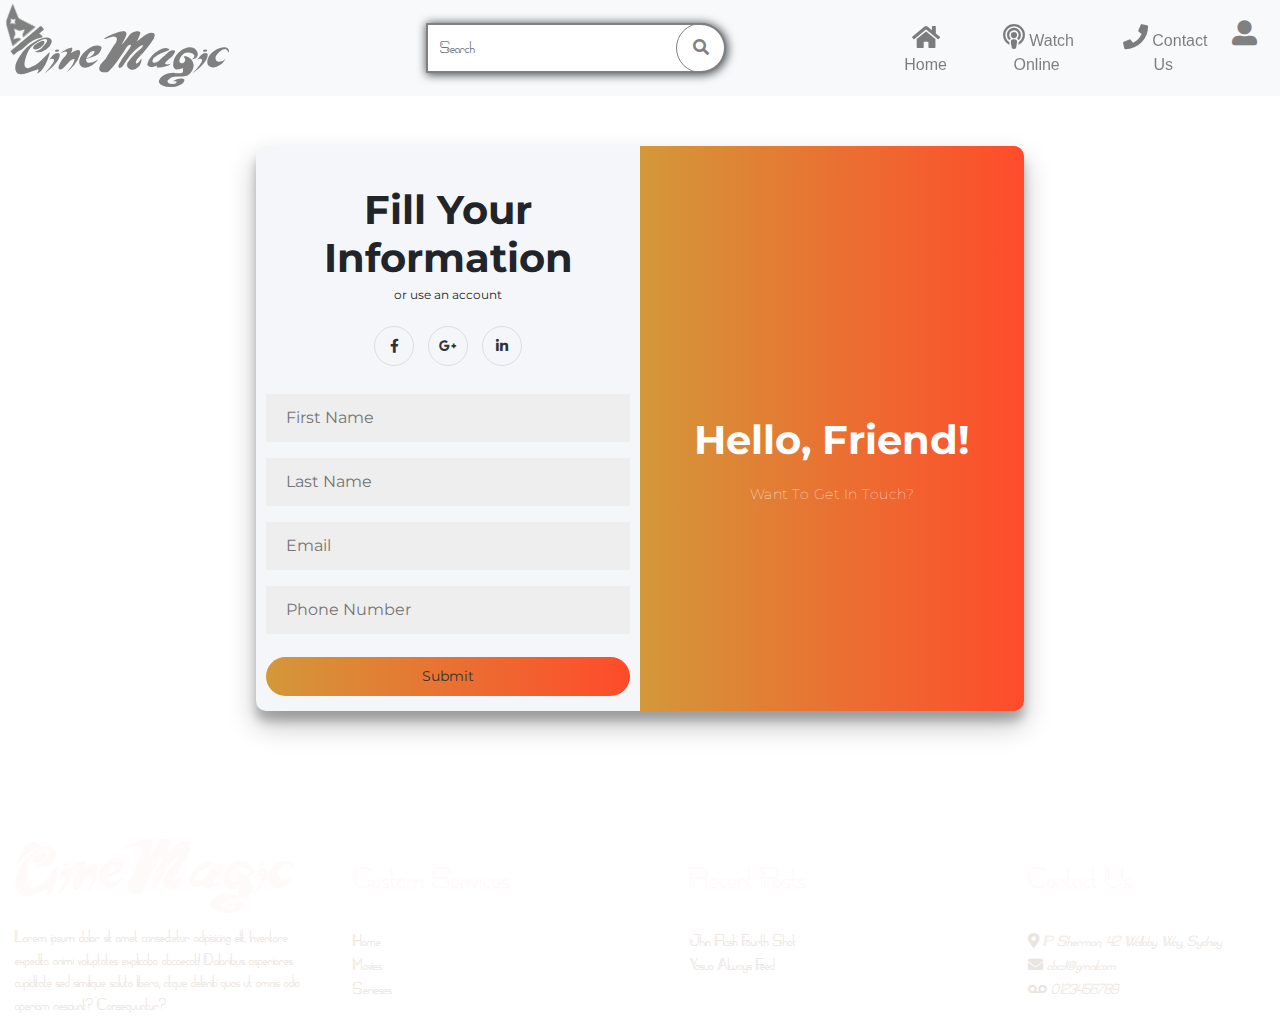
<file: ContactUs.html>
<!DOCTYPE html>
<html lang="en">
    <head>
        <meta charset="UTF-8"/>
        <meta name="viewport" content="width=device-width, initial-scale=1.0"/>
        <title>CineMagic</title>
        <link rel="icon" type="image/ico" href="hat-wizard-solid.svg" />
        <link rel="stylesheet" href="css/Signup.css"/>
        <link rel="stylesheet" href="css/Signupbrdo.css"/>
        <link href="https://fonts.googleapis.com/css?family=Montserrat:400,800&display=swap" rel="stylesheet">
        <link rel="stylesheet" href="css/bootstrap.min.css">
        <link rel="stylesheet" href="css/style.css">
        <link rel="stylesheet" href="css/hover.css">
        <link rel="stylesheet" href="css/footer-signup.css">
        <link rel="stylesheet" href="css/all.css"> 
    </head>
    <body>
        <main>
          <nav class="col-12 navbar navbar-expand-lg navbar-light bg-light">
            <a class="navbar-brand" href="index.html"><i class="fas fa-hat-wizard hvr-buzz"></i><i class="hvr-float-shadow">CineMagic</i></a>
            <button class="navbar-toggler" type="button" data-toggle="collapse" data-target="#navbarSupportedContent" aria-controls="navbarSupportedContent" aria-expanded="false" aria-label="Toggle navigation">
              <span class="navbar-toggler-icon"></span>
            </button>
            <form class="form-inline my-2 my-lg-0">
              <input class="form-control mr-sm-2" type="search" placeholder="Search" aria-label="Search">
              <button class="btn btn-outline-success my-2 my-sm-0" type="submit"><i class="fas fa-search"></i></button>
            </form>
            <div class="collapse navbar-collapse" id="navbarSupportedContent">
              <ul class="navbar-nav mr-auto">
                <li class="nav-item ">
                  <a class="nav-link hvr-icon-pulse-grow" href="index.html"> <i class="fas fa-home hvr-icon"></i>Home <span class="sr-only">(current)</span></a>
                </li>
                <li class="nav-item">
                  <a class="nav-link hvr-icon-pulse-grow" href="watchonline page.html"><i class="fas fa-podcast hvr-icon"></i>Watch Online</a>
                </li>
                <li class="nav-item">
                  <a class="nav-link hvr-icon-pulse-grow" href="ContactUs.html"><i class="fas fa-phone hvr-icon"></i>Contact Us</a>
                </li>
                <li class="nav-item dropdow">
                  <div class="dropup">
                  <button class="dropbts"><i class="fas fa-user-alt plz"></i></button>
                  <div class="dropdown-con">
                    <a href="signup.html">Login</a>
                    <a href="signup.html">SignUp</a>
                  </div>
                </li>
              </ul>
            </div>
          </nav>
            <section class="sign"> 
                <div class="containers" id="containers">
                    <div class="sign-in-container">
                        <form action="#">
                            <h1>Fill Your Information</h1>
                            <span>or use an account</span>
                            <div class="social-container">
                                <a href="#" class="social"><i class="fab fa-facebook-f"></i></a>
                                <a href="#" class="social"><i class="fab fa-google-plus-g"></i></a>
                                <a href="#" class="social"><i class="fab fa-linkedin-in"></i></a>
                            </div>
                            
                            <input type="text" placeholder="First Name" />
                            <input type="text" placeholder="Last Name" />
                            <input type="email" placeholder="Email" />
                            <input type="tel" placeholder="Phone Number" />
                            
                            <a href="#" class="signin">Submit</a>
                        </form>
                    </div>
                    <div class="overlay-container">
                        <div class="overlay">
                            <div class="overlay-right">
                                <h1>Hello, Friend!</h1>
                                <p>Want To Get In Touch?</p>
                                
                            </div>
                        </div>
                    </div>
                </div>
                

            </section>
            <section>

              <!--Start Footer-->
<div class="container containfoot">
  <div background class="row footerr">
    <div class="col-lg-3 col-sm-12">
      <a href="index.html" class="logolink">
      <h1 class="logo">CineMagic</h1>
      </a>
      <br>
      <p class="content">Lorem ipsum dolor sit amet consectetur adipisicing elit. Inventore expedita animi voluptates explicabo obcaecati! Doloribus asperiores cupiditate sed similique soluta libero, atque deleniti quos ut omnis odio aperiam nesciunt? Consequuntur?</p>
    </div>
    <div class="col-lg-3 col-sm-12">
      <h1 class="tags">Custom Services</h1><br>
      <a href="index.html" class="content">Home</a><br>
      <a href="Movies.html" class="content">Movies</a><br>
      <a href="Movies.html" class="content">Serieses</a>
    </div>
    <div class="col-lg-3 col-sm-12">
      <h1 class="tags">Recent Posts</h1><br>
      <a href="$$" class="content">Jhin Flash Fourth Shot</a><br>
      <a href="&$" class="content">Yasuo Always Feed</a>
    </div>
    <div class="col-lg-3 col-sm-12">
      <a href="ContactUs.html" class="taglink"><h1 class="tags">Contact Us</h1></a><br>
      <i class="content"><i class="fas fa-map-marker-alt"></i>&nbsp;P Sherman, 42 Wallaby Way, Sydney</i><br>
      <i class="content"><i class="fas fa-envelope"></i>&nbsp;abcd@gmail.com</i><br>
      <i class="content"><i class="fas fa-voicemail"></i>&nbsp;0123456789</i>
    </div>
    </div>
</div>

<!--End Footer-->
              </section>
</file>
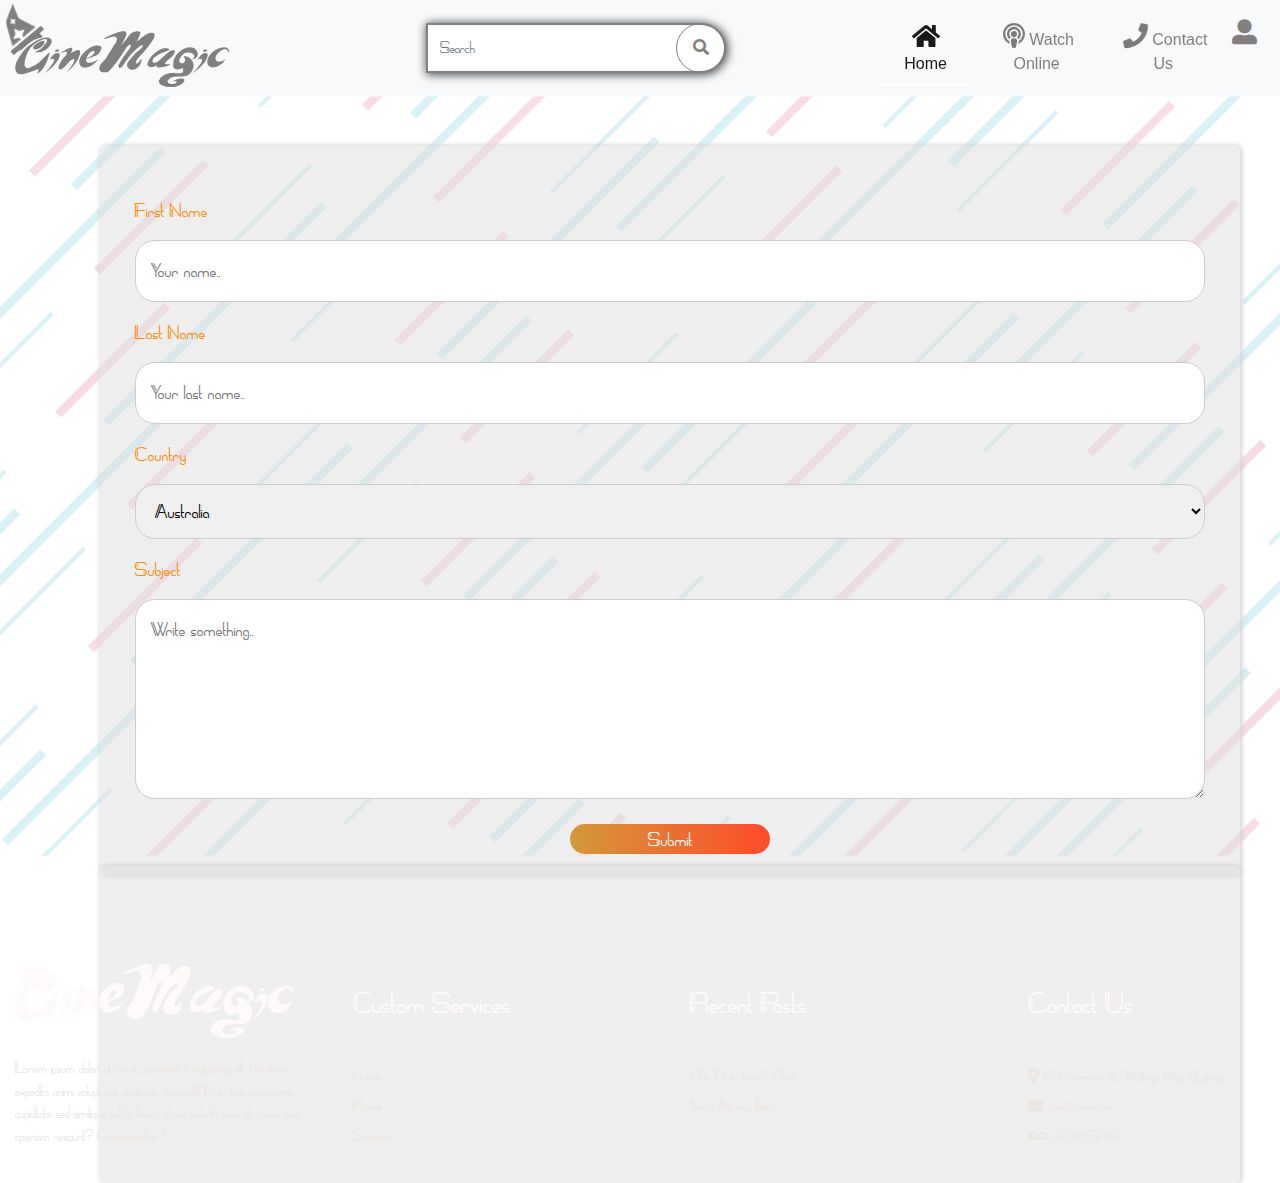
<file: ContactUsa.html>
<!DOCTYPE html>
<html lang="en">
<head>
    <meta charset="UTF-8">
    <meta name="viewport" content="width=device-width, initial-scale=1.0">
    <title>CineMagic</title>
    <link rel="icon" type="image/ico" href="hat-wizard-solid.svg" />
    <link rel="stylesheet" href="css/bootstrap.min.css">
    <link rel="stylesheet" href="css/style.css">
    <link rel="stylesheet" href="css/hover.css">
    <link rel="stylesheet" href="css/contact.css">
    <link rel="stylesheet" href="css/all.css">
</head>
<body>
    <nav class="col-12 navbar navbar-expand-lg navbar-light bg-light">
        <a class="navbar-brand" href="index.html"><i class="fas fa-hat-wizard hvr-buzz"></i><i class="hvr-float-shadow">CineMagic</i></a>
        <button class="navbar-toggler" type="button" data-toggle="collapse" data-target="#navbarSupportedContent" aria-controls="navbarSupportedContent" aria-expanded="false" aria-label="Toggle navigation">
          <span class="navbar-toggler-icon"></span>
        </button>
        <form class="form-inline my-2 my-lg-0">
          <input class="form-control mr-sm-2" type="search" placeholder="Search" aria-label="Search">
          <button class="btn btn-outline-success my-2 my-sm-0" type="submit"><i class="fas fa-search"></i></button>
        </form>
        <div class="collapse navbar-collapse" id="navbarSupportedContent">
          <ul class="navbar-nav mr-auto">
            <li class="nav-item active">
              <a class="nav-link hvr-icon-pulse-grow" href="index.html"> <i class="fas fa-home hvr-icon"></i>Home <span class="sr-only">(current)</span></a>
            </li>
            <li class="nav-item">
              <a class="nav-link hvr-icon-pulse-grow" href="watchonline page.html"><i class="fas fa-podcast hvr-icon"></i>Watch Online</a>
            </li>
            <li class="nav-item">
              <a class="nav-link hvr-icon-pulse-grow" href="ContactUs.html"><i class="fas fa-phone hvr-icon"></i>Contact Us</a>
            </li>
            <li class="nav-item dropdow">
              <div class="dropup">
              <button class="dropbts"><i class="fas fa-user-alt plz"></i></button>
              <div class="dropdown-con">
                <a href="signup.html">Login</a>
                <a href="signup.html">SignUp</a>
              </div>
            </li>
          </ul>
        </div>
      </nav
    <section>
    <div class="container">
      
        <form action="action_page.php">
            <br>
            <div class="col-sm-6 col-lg-12">
          <label for="fname" class="textita">First Name</label>
          <input type="text" id="fname" name="firstname" placeholder="Your name..">
              </div>
              <div class="col-sm-6 col-lg-12">
          <label for="lname" class="textita">Last Name</label>
          <input type="text" id="lname" name="lastname" placeholder="Your last name..">
                </div>
                <div class="col-sm-6 col-lg-12">
          <label for="country" class="textita">Country</label>
          <select id="country" name="country">
            <option value="australia">Australia</option>
            <option value="canada">Canada</option>
            <option value="usa">Egypt</option>
            <option value="usa">USA</option>
            <option value="usa">Tunisia</option>
            <option value="usa">China</option>
            <option value="usa">Italy</option>
            <option value="usa">France</option>
          </select>
            </div>
            <div class="col-sm-6 col-lg-12">
          <label for="subject" class="textita">Subject</label>
          <textarea id="subject" name="subject" placeholder="Write something.." style="height:200px"></textarea>
              </div>
          <input type="submit" value="Submit">
              
        </form>
        </div>
    </section>

    <div class="container containfoot">
      <div background class="row footerr">
        <div class="col-lg-3 col-sm-12">
          <a href="index.html" class="logolink">
          <h1 class="logo">CineMagic</h1>
          </a>
          <br>
          <p class="content">Lorem ipsum dolor sit amet consectetur adipisicing elit. Inventore expedita animi voluptates explicabo obcaecati! Doloribus asperiores cupiditate sed similique soluta libero, atque deleniti quos ut omnis odio aperiam nesciunt? Consequuntur?</p>
        </div>
        <div class="col-lg-3 col-sm-12">
          <h1 class="tags">Custom Services</h1><br>
          <a href="$$" class="content">Home</a><br>
          <a href="Movies.html" class="content">Movies</a><br>
          <a href="Movies.html" class="content">Serieses</a>
        </div>
        <div class="col-lg-3 col-sm-12">
          <h1 class="tags">Recent Posts</h1><br>
          <a href="$$" class="content">Jhin Flash Fourth Shot</a><br>
          <a href="&$" class="content">Yasuo Always Feed</a>
        </div>
        <div class="col-lg-3 col-sm-12">
          <a href="ContactUs.html" class="taglink"><h1 class="tags">Contact Us</h1></a><br>
          <i class="content"><i class="fas fa-map-marker-alt"></i>&nbsp;P Sherman, 42 Wallaby Way, Sydney</i><br>
          <i class="content"><i class="fas fa-envelope"></i>&nbsp;abcd@gmail.com</i><br>
          <i class="content"><i class="fas fa-voicemail"></i>&nbsp;0123456789</i>
        </div>
        </div>
    </div>
        <div class="bckbck">
        <section>
            <svg version="1.1" id="home-anim" xmlns="http://www.w3.org/2000/svg" xmlns:xlink="http://www.w3.org/1999/xlink" x="0px" y="0px"
            viewBox="0 0 1820 1080" style="enable-background:new 0 0 1820 1080;" xml:space="preserve">
       
       <g id="home">
           <defs>
               <rect id="masque" y="0.4" width="1820" height="1080"/>
           </defs>
           <clipPath id="cache">
               <use xlink:href="#masque"  style="overflow:visible;"/>
           </clipPath>
           <g id="light-blue">
               
               <line x1="630.8" y1="894.3" x2="476.3" y2="1048.8"/>
               <line x1="858.2" y1="823.9" x2="1012.7" y2="669.4"/>
               <line x1="1066.9" y1="458.2" x2="912.4" y2="612.7"/>
               <line x1="1294.3" y1="387.8" x2="1448.8" y2="233.3"/>
               <line x1="1503" y1="22.1" x2="1348.5" y2="176.6"/>
               <line x1="895.6" y1="1166.6" x2="1050.1" y2="1012.1"/>
               <line x1="1104.3" y1="800.9" x2="949.8" y2="955.4"/>
               <line x1="1331.7" y1="730.5" x2="1486.2" y2="576"/>
               <line x1="1540.4" y1="364.8" x2="1385.9" y2="519.3"/>
               <line x1="1767.8" y1="294.4" x2="1922.3" y2="139.9"/>
               <line x1="1976.5" y1="-71.3" x2="1822" y2="83.2"/>
               <line x1="1369.1" y1="1073.2" x2="1523.6" y2="918.7"/>
               <line x1="1577.8" y1="707.5" x2="1423.3" y2="862"/>
               <line x1="1805.2" y1="637.1" x2="1959.7" y2="482.6"/>
               <line x1="1624" y1="1041.4" x2="1469.4" y2="1195.9"/>
               <line x1="-134.7" y1="674.9" x2="19.8" y2="520.4"/>
               <line x1="74" y1="309.2" x2="-80.5" y2="463.7"/>
               <line x1="301.4" y1="238.8" x2="455.9" y2="84.3"/>
               <line x1="510.1" y1="-126.9" x2="355.6" y2="27.6"/>
               <line x1="-88.6" y1="1008.9" x2="65.9" y2="854.4"/>
               <line x1="120.1" y1="643.1" x2="-34.4" y2="797.7"/>
               <line x1="347.5" y1="572.8" x2="502" y2="418.3"/>
               <line x1="556.2" y1="207.1" x2="401.7" y2="361.6"/>
               <line x1="783.6" y1="136.7" x2="938.1" y2="-17.8"/>
               <line x1="157.6" y1="985.8" x2="3" y2="1140.3"/>
               <line x1="384.9" y1="915.5" x2="539.4" y2="760.9"/>
               <line x1="593.6" y1="549.7" x2="439.1" y2="704.3"/>
               <line x1="821" y1="479.4" x2="975.5" y2="324.9"/>
               <line x1="1029.7" y1="113.6" x2="875.2" y2="268.2"/>
               <line x1="1257.1" y1="43.3" x2="1411.6" y2="-111.2"/>
           </g>
           <g id="red">
               <line x1="794.4" y1="883.4" x2="639.8" y2="1037.9"/>
               <line x1="694.6" y1="834.8" x2="849.2" y2="680.3"/>
               <line x1="1230.4" y1="447.3" x2="1075.9" y2="601.8"/>
               <line x1="1130.7" y1="398.7" x2="1285.2" y2="244.2"/>
               <line x1="1666.5" y1="11.2" x2="1512" y2="165.7"/>
               <line x1="732" y1="1177.5" x2="886.6" y2="1023"/>
               <line x1="1267.9" y1="790" x2="1113.3" y2="944.5"/>
               <line x1="1168.1" y1="741.4" x2="1322.7" y2="586.9"/>
               <line x1="1703.9" y1="353.9" x2="1549.4" y2="508.4"/>
               <line x1="1604.2" y1="305.3" x2="1758.7" y2="150.8"/>
               <line x1="1205.5" y1="1084.1" x2="1360.1" y2="929.6"/>
               <line x1="1741.4" y1="696.5" x2="1586.8" y2="851.1"/>
               <line x1="1641.6" y1="648" x2="1796.2" y2="493.5"/>
               <line x1="1787.5" y1="1030.5" x2="1633" y2="1185"/>
               <line x1="1687.8" y1="981.9" x2="1842.3" y2="827.4"/>
               <line x1="200.1" y1="-44.4" x2="45.6" y2="110.1"/>
               <line x1="237.5" y1="298.3" x2="83" y2="452.8"/>
               <line x1="137.8" y1="249.7" x2="292.3" y2="95.2"/>
               <line x1="673.6" y1="-137.8" x2="519.1" y2="16.7"/>
               <line x1="283.7" y1="632.2" x2="129.2" y2="786.8"/>
               <line x1="184" y1="583.7" x2="338.5" y2="429.2"/>
               <line x1="719.8" y1="196.2" x2="565.2" y2="350.7"/>
               <line x1="620" y1="147.6" x2="774.6" y2="-6.9"/>
               <line x1="321.1" y1="974.9" x2="166.6" y2="1129.4"/>
               <line x1="221.4" y1="926.4" x2="375.9" y2="771.8"/>
               <line x1="757.2" y1="538.8" x2="602.7" y2="693.4"/>
               <line x1="657.5" y1="490.3" x2="812" y2="335.8"/>
               <line x1="1193.3" y1="102.7" x2="1038.7" y2="257.3"/>
               <line x1="1093.5" y1="54.2" x2="1248.1" y2="-100.3"/>
           </g>
           <g id="blue">
               <line x1="225.8" y1="1151" x2="534.9" y2="841.9"/>
               <line x1="827.1" y1="1003.3" x2="518" y2="1312.3"/>
               <line x1="661.9" y1="714.9" x2="971" y2="405.9"/>
               <line x1="1263.1" y1="567.2" x2="954.1" y2="876.3"/>
               <line x1="1098" y1="278.8" x2="1407.1" y2="-30.2"/>
               <line x1="1699.2" y1="131.1" x2="1390.2" y2="440.2"/>
               <line x1="699.3" y1="1057.6" x2="1008.4" y2="748.5"/>
               <line x1="1300.6" y1="909.9" x2="991.5" y2="1218.9"/>
               <line x1="1135.4" y1="621.5" x2="1444.5" y2="312.4"/>
               <line x1="1736.6" y1="473.8" x2="1427.6" y2="782.8"/>
               <line x1="1571.5" y1="185.4" x2="1880.6" y2="-123.6"/>
               <line x1="1172.8" y1="964.2" x2="1481.9" y2="655.1"/>
               <line x1="1774.1" y1="816.5" x2="1465" y2="1125.5"/>
               <line x1="1608.9" y1="528.1" x2="1918" y2="219"/>
               <line x1="1219" y1="1298.1" x2="1528" y2="989.1"/>
               <line x1="1655.1" y1="862" x2="1964.1" y2="553"/>
               <line x1="232.8" y1="75.5" x2="-76.2" y2="384.6"/>
               <line x1="270.2" y1="418.2" x2="-38.8" y2="727.3"/>
               <line x1="105.1" y1="129.8" x2="414.2" y2="-179.2"/>
               <line x1="706.3" y1="-17.9" x2="397.3" y2="291.2"/>
               <line x1="-284.8" y1="899.9" x2="24.2" y2="590.8"/>
               <line x1="316.4" y1="752.2" x2="7.3" y2="1061.2"/>
               <line x1="151.3" y1="463.8" x2="460.3" y2="154.7"/>
               <line x1="752.5" y1="316.1" x2="443.4" y2="625.1"/>
               <line x1="587.3" y1="27.7" x2="896.4" y2="-281.4"/>
               <line x1="1188.6" y1="-120" x2="879.5" y2="189"/>
               <line x1="-247.4" y1="1242.5" x2="61.6" y2="933.5"/>
               <line x1="188.7" y1="806.4" x2="497.7" y2="497.4"/>
               <line x1="789.9" y1="658.8" x2="480.8" y2="967.8"/>
               <line x1="624.8" y1="370.4" x2="933.8" y2="61.3"/>
               <line x1="1226" y1="222.7" x2="916.9" y2="531.7"/>
               <line x1="1662.1" y1="-213.4" x2="1353" y2="95.6"/>
           </g>
       </g>
       </svg>
       
          </section>
          </div>
</body>
</html>
</file>
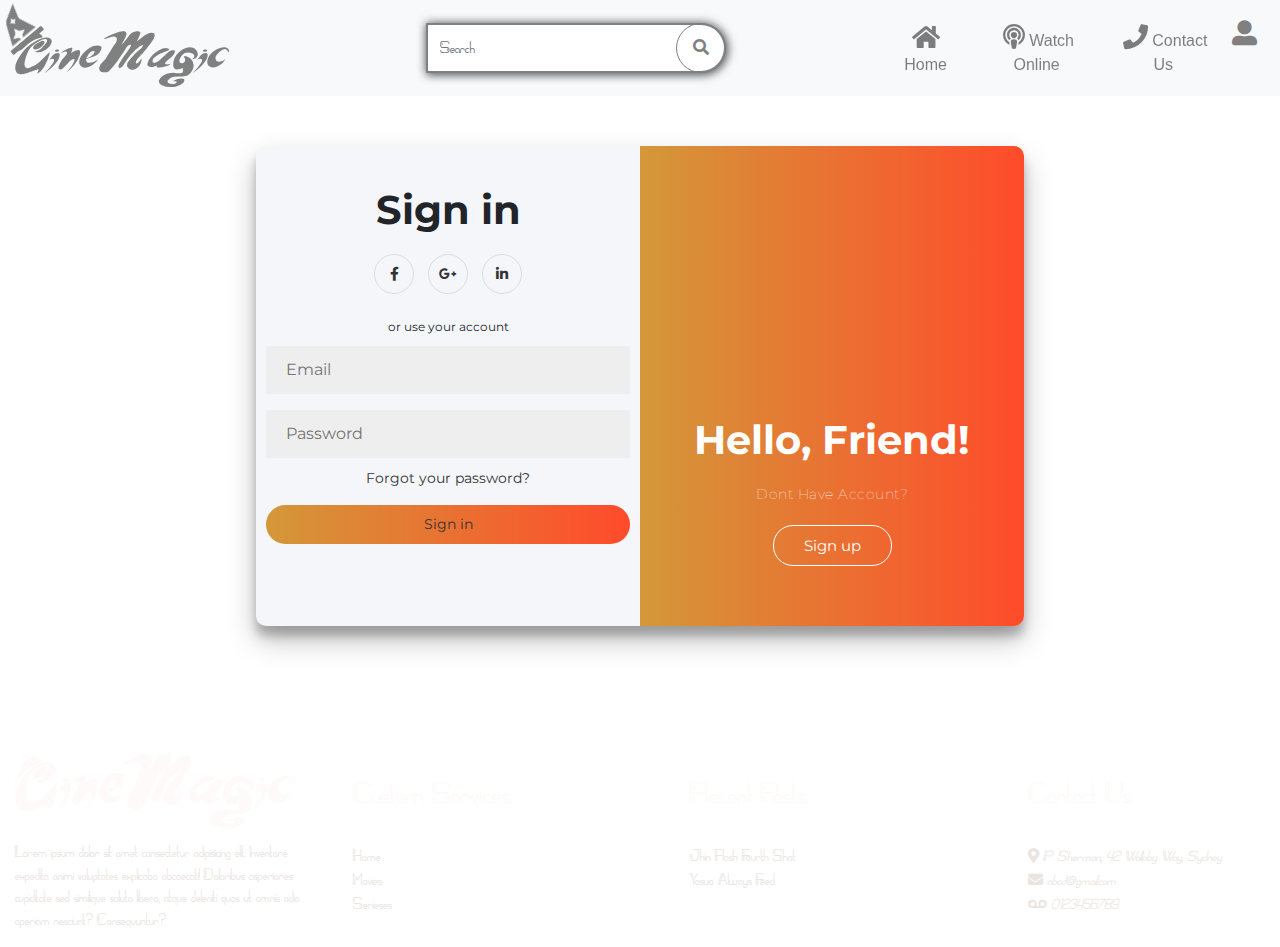
<file: signup.html>
<!DOCTYPE html>
<html lang="en">
    <head>
        <meta charset="UTF-8"/>
        <meta name="viewport" content="width=device-width, initial-scale=1.0"/>
        <title>CineMagic</title>
        <link rel="icon" type="image/ico" href="hat-wizard-solid.svg" />
        <link rel="stylesheet" href="css/Signup.css"/>
        <link rel="stylesheet" href="css/Signupbrdo.css"/>
        <link href="https://fonts.googleapis.com/css?family=Montserrat:400,800&display=swap" rel="stylesheet">
        <link rel="stylesheet" href="css/bootstrap.min.css">
        <link rel="stylesheet" href="css/style.css">
        <link rel="stylesheet" href="css/hover.css">
        <link rel="stylesheet" href="css/footer-signup.css">
        <link rel="stylesheet" href="css/all.css"> 
    </head>
    <body>
        <main>
          <nav class="col-12 navbar navbar-expand-lg navbar-light bg-light">
            <a class="navbar-brand" href="index.html"><i class="fas fa-hat-wizard hvr-buzz"></i><i class="hvr-float-shadow">CineMagic</i></a>
            <button class="navbar-toggler" type="button" data-toggle="collapse" data-target="#navbarSupportedContent" aria-controls="navbarSupportedContent" aria-expanded="false" aria-label="Toggle navigation">
              <span class="navbar-toggler-icon"></span>
            </button>
            <form class="form-inline my-2 my-lg-0">
              <input class="form-control mr-sm-2" type="search" placeholder="Search" aria-label="Search">
              <button class="btn btn-outline-success my-2 my-sm-0" type="submit"><i class="fas fa-search"></i></button>
            </form>
            <div class="collapse navbar-collapse" id="navbarSupportedContent">
              <ul class="navbar-nav mr-auto">
                <li class="nav-item ">
                  <a class="nav-link hvr-icon-pulse-grow" href="index.html"> <i class="fas fa-home hvr-icon"></i>Home <span class="sr-only">(current)</span></a>
                </li>
                <li class="nav-item">
                  <a class="nav-link hvr-icon-pulse-grow" href="watchonline page.html"><i class="fas fa-podcast hvr-icon"></i>Watch Online</a>
                </li>
                <li class="nav-item">
                  <a class="nav-link hvr-icon-pulse-grow" href="ContactUs.html"><i class="fas fa-phone hvr-icon"></i>Contact Us</a>
                </li>
                <li class="nav-item dropdow">
                  <div class="dropup">
                  <button class="dropbts"><i class="fas fa-user-alt plz"></i></button>
                  <div class="dropdown-con">
                    <a href="signup.html">Login</a>
                    <a href="signup.html">SignUp</a>
                  </div>
                </li>
              </ul>
            </div>
          </nav>
            <section class="sign"> 
                <div class="containers" id="containers">
                    <div class="sign-in-container">
                        <form action="#">
                            <h1>Sign in</h1>
                            <div class="social-container">
                                <a href="#" class="social"><i class="fab fa-facebook-f"></i></a>
                                <a href="#" class="social"><i class="fab fa-google-plus-g"></i></a>
                                <a href="#" class="social"><i class="fab fa-linkedin-in"></i></a>
                            </div>
                            <span>or use your account</span>
                            <input type="email" placeholder="Email" />
                            <input type="password" placeholder="Password" />
                            <a href="#">Forgot your password?</a>
                            <a href="#" class="signin">Sign in</a>
                        </form>
                    </div>
                    <div class="overlay-container">
                        <div class="overlay">
                            <div class="overlay-right">
                                <h1>Hello, Friend!</h1>
                                <p>Dont Have Account?</p>
                                <a href="#" class="signup">Sign up</a>
                            </div>
                        </div>
                    </div>
                </div>
                

            </section>
            <section>

              <!--Start Footer-->
<div class="container containfoot">
  <div background class="row footerr">
    <div class="col-lg-3 col-sm-12">
      <a href="index.html" class="logolink">
      <h1 class="logo">CineMagic</h1>
      </a>
      <br>
      <p class="content">Lorem ipsum dolor sit amet consectetur adipisicing elit. Inventore expedita animi voluptates explicabo obcaecati! Doloribus asperiores cupiditate sed similique soluta libero, atque deleniti quos ut omnis odio aperiam nesciunt? Consequuntur?</p>
    </div>
    <div class="col-lg-3 col-sm-12">
      <h1 class="tags">Custom Services</h1><br>
      <a href="index.html" class="content">Home</a><br>
      <a href="Movies.html" class="content">Movies</a><br>
      <a href="Movies.html" class="content">Serieses</a>
    </div>
    <div class="col-lg-3 col-sm-12">
      <h1 class="tags">Recent Posts</h1><br>
      <a href="$$" class="content">Jhin Flash Fourth Shot</a><br>
      <a href="&$" class="content">Yasuo Always Feed</a>
    </div>
    <div class="col-lg-3 col-sm-12">
      <a href="ContactUs.html" class="taglink"><h1 class="tags">Contact Us</h1></a><br>
      <i class="content"><i class="fas fa-map-marker-alt"></i>&nbsp;P Sherman, 42 Wallaby Way, Sydney</i><br>
      <i class="content"><i class="fas fa-envelope"></i>&nbsp;abcd@gmail.com</i><br>
      <i class="content"><i class="fas fa-voicemail"></i>&nbsp;0123456789</i>
    </div>
    </div>
</div>

<!--End Footer-->
              </section>
</file>
<file: css/Signup.css>
.sign {
	display: flex;
	justify-content: center;
	align-items: center;
	flex-direction: column;
  font-family: 'Montserrat';
}
.sign h1 {
	font-weight: bold;
	margin: 0;
}

.sign h2 {
	text-align: center;
}

.sign p {
	font-size: 14px;
	font-weight: 100;
	line-height: 20px;
	letter-spacing: 0.5px;
	margin: 20px 0 30px;
}

.sign span {
	font-size: 12px;
}

.sign-in-container a {
	color: #333;
	font-size: 14px;
	text-decoration: none;
	margin: 15px 0;
}
.signin {
  display: block;
  background:linear-gradient(to right, #d39839, #FF4B2B);
  padding: 1vh;
  border-radius: 10vh; 
  transition: 1s;
}
.signin:hover {
  box-shadow: 1px 1px 20px 1px grey;
  color: white;
  background:linear-gradient(to left, #d39839, #FF4B2B)
}
.sign {
  height: 100%;
  width: 100%;
  grid-area: 'scenn';
  background-color:;
  width: 100vw;
}
.containers {
  margin-top: 50px;
	background-color: #f5f6fa;
	border-radius: 10px;
  box-shadow: 0 14px 28px rgba(0,0,0,0.25), 0 10px 10px rgba(0,0,0,0.22);
	position: relative;
	overflow: hidden;
	width: 768px;
	max-width: 100%;
	min-height: 480px;
	margin-bottom: 50px;
}
.sign-in-container {
	left: 0;
	width: 50%;
	z-index: 2;
  text-align: center;
  padding-left: 10px;
  padding-right: 10px;
  padding-top: 40px;
}
.overlay-container{
  position: absolute;
	top: 0vh;
	left: 50%;
	width: 50%;
	height: 100%;
	overflow: hidden;
	z-index: 100;
}

.overlay {
  background:linear-gradient(to right, #d39839, #FF4B2B);
  background-repeat: no-repeat;
	background-size: cover;
	background-position: 0 0;
	color: #FFFFFF;
	position: relative;
  
	left: 0%;
	height: 100%;
}
.overlay-right {
  justify-content: center;
  text-align: center;
  padding-top: 30vh;
}
.social-container {
	margin: 20px 0;
}
.social-container a {
	border: 1px solid #DDDDDD;
	border-radius: 50%;
	display: inline-flex;
	justify-content: center;
	align-items: center;
	margin: 0 5px;
	height: 40px;
	width: 40px;
}
.signup {
  text-decoration: none;
  font-size: 15px;
  color: white;
  border: 1px solid white;
  padding: 10px 30px 10px 30px;
  border-radius: 20px;
  transition: 1s;
}
.signup:hover {
  color: black;
  background-color: white;
}
.sign input {
	background-color: #EEEEEE;
	border: none;
	padding: 12px 20px;
	margin: 8px 0;
	width: 100%;
  
}
</file>
<file: css/style.css>
body{
  overflow-x: hidden;
  font-family: 'Gill Sans', 'Gill Sans MT', Calibri, 'Trebuchet MS', sans-serif;

}
nav{
  background-color: rgb(64, 100, 121);
}
nav a{
  font-family: 'Segoe UI', Tahoma, Geneva, Verdana, sans-serif;
}
.navbar-nav{
  text-align: center;
}
.active{
  border-bottom: white solid 2px;
}
/*----------------------- header sec------------------------------*/
.header{
  background-image: linear-gradient(to bottom, rgb(64, 100, 121) , rgb(64, 100, 121) 70%, white 30%);
}
.header .c2{
  padding-top: 150px;  
}
.header img{
  width: 100%;
  height: 100%;
}
.text-part{
  background-color: white;
  margin-left: -15px;
  box-shadow: 2px 2px 10px 1px rgb(238, 237, 238);
}
.text-part p,.text-part h1{
  margin-left: 50px;
}
.text-part h1{
  margin-top: 60px;
  color: rgb(64, 100, 121);
}
.text-part p{
  color: rgb(118, 134, 139);
}
.social-part .col-1{
  text-align: center;
  padding-right: 28px;
  border-radius: 50%;
  box-shadow: 0px 0px 10px 1px rgb(238, 237, 238);
  margin-bottom: 20px;
}
.social-part .col-1:hover{
  background-color: rgb(64, 100, 121);
}
.social-part .col-1 .fa-facebook-f ,.social-part .col-1 .fa-twitter,.social-part .col-1 .fa-linkedin,.social-part .col-1 .fa-github{
  color: rgb(64, 100, 121);
}
.social-part .col-1:hover .fa-facebook-f,.social-part .col-1:hover .fa-twitter,.social-part .col-1:hover .fa-linkedin,.social-part .col-1:hover .fa-github{
  color: white;
}
.up-btn{
  margin-top: -100px;
  border-radius: 20%;
  background-color: rgb(64, 100, 121);
  text-align: center;
  color: white;
}
/*---------------------------------------- about me*/
.about{
  margin-top: 80px;
}
.about .head-part{
  text-align: center;
  color: rgb(64, 100, 121);
}
.about .content-part{
  text-align: center;
  color: rgb(118, 134, 139);
}
.about .btn{
  height: 40px;
  width: 250px;
  color: white;
  background-color: rgb(64, 100, 121);
  border-radius: 50px;
  margin-top: 30px;
  margin-bottom: 60px;
  
}
.about .btn:hover{
  background-color: black;
}
/*--------------------------------------------------skills part*/
.skill{
  margin-bottom: 80px;
}
.skills-part{
  margin-top: 50px;
}
.skills-part .col-7{
  margin-bottom: 20px;
}
.skill .head-part{
  margin-top: 30px;
  text-align: center;
  color: rgb(64, 100, 121);
}
#html{
  width:400px;
  height: 20px;
  background-color: rgb(255, 255, 255);
  box-shadow: 0px 0px 10px 1px rgb(211, 211, 211);
  border-radius: 20px;
}
.skill label{
  color: rgb(64, 100, 121)
}
#Html-per{
  height: 20px;
  background-color: rgb(59, 107, 134);
  border-radius: 20px;
}
[data-aos="disapp"]{
  opacity: 0;

}
[data-aos="disapp"].aos-animate{
  opacity: 1; 
}
[data-aos="load"]{
  opacity: 0;
  width: 0px;
  transition: 1s;
}
[data-aos="load"].aos-animate{
  opacity: 1;
  width: 360px; 
  transition: 3s; 
}
[data-aos="js-load"]{
  opacity: 0;
  width: 0px;
  transition: 1s;
}
[data-aos="js-load"].aos-animate{
  opacity: 1;
  width: 340px; 
  transition: 3s; 
}
[data-aos="jq-load"]{
  opacity: 0;
  width: 0px;
  transition: 1s;
}
[data-aos="jq-load"].aos-animate{
  opacity: 1;
  width: 320px; 
  transition: 3s; 
}
[data-aos="p-load"]{
  opacity: 0;
  width: 0px;
  transition: 1s;
}
[data-aos="p-load"].aos-animate{
  opacity: 1;
  width: 280px; 
  transition: 3s; 
}
[data-aos="py-load"]{
  opacity: 0;
  width: 0px;
  transition: 1s;
}
[data-aos="py-load"].aos-animate{
  opacity: 1;
  width: 240px; 
  transition: 3s; 
}
/*-------------------------------portflio*/
.portfolio{
  padding-bottom: 60px;
  background-color: rgb(64, 100, 121);
}
.portfolio .head-part{
  position: relative;
  padding-top: 60px;
  margin-bottom: 50px;
  text-align: center;
  color: white;
}
.portfolio .back{
  border-radius: 20px;
}
.portfolio .xo{
  margin-bottom: 50px;
}
.portfolio .xo-image{
  height: 100%;
  width: 92%;
  border-radius: 20px;
  position: absolute;
  margin-bottom: 50px;
}
.portfolio .hov{
  background-color: white;
  border-radius: 20px;
  height: 100%;
  width: 100%;
  color: rgb(64, 100, 121);
  opacity: 0;
  text-align: center;
  margin-bottom: 50px;
}
.hov h4{
  padding-top: 80px;
}
.hov a{
  color: rgb(64, 100, 121);
}
.portfolio .xo:hover {
  transition: 1s;
}
.portfolio .xo:hover .hov{
  opacity: 1;
  transition: 1s;
}
.portfolio .xo:hover .xo-image{
  display: none;
}
/**/
.filter a {
	padding: 10px 20px;
	display: inline-block;
	color: #003;
	background: #eee;
	text-decoration: none;
	transition: all 0.2s;
	border-radius: 9px
  }
  
  .filter a:hover { background: #8ad }
  
  .filter {
	padding: 50px;
	text-align: center
  }
  
  .gallery a img {
	width: 100%;
	height: 300px;
	float: left;
  }
  
  .gallery a {
	width: 33.33%;
	transition: all 0.2s;
	display: block;
	float: left;
	opacity: 1;
	height: auto;
  }
  
  .gallery .hide, .gallery .pophide {
	width: 0%;
	opacity: 0;
	transition: all 0.1s;
  }
  
  
  .pop:hover:after { opacity: 1 }
  .testhov{
      display: none;
      width: 300px;
      height: 300px;
    }
    #test{
      position: absolute;
    }
  .al:hover .testhov{
    display: block;
  }
  .al:hover #test{
    display: none;
  }

/*-------------------------------certification----------------------*/
.CERTIFICATION{
  margin-top: 40px;
}
.CERTIFICATION .head-part{
  color: rgb(64, 100, 121);
}
/*-----------------------footer-----------------------------*/
.footer{
  background-color: rgb(67, 76, 82);
}
.social-footer{
  padding-top: 30px;
  text-align: center;
}
</file>
<file: css/footer-signup.css>
/*pepe*/

@font-face{
  font-family: neon;
  src: url(../fonts/NeonTubes2.woff)
}
@font-face{
  font-family: hurm;
  src: url(../fonts/HURTM___.woff)
}
@font-face{
  font-family: cancer;
  src: url(../fonts/Zdyk-Cancer.woff)
}
@font-face{
  font-family: bomb;
  src: url(../fonts/bomberescort.woff)
}
@font-face{
  font-family: revamp;
  src: url(../fonts/revamped.woff)
}
@font-face{
  font-family: mota;
  src: url(../fonts/Motairah.woff)
}



body{
  font-family: cancer;
  font-size: 16px;
  font-weight: ;
}
h1{
  font-size: 40px;
}
h4{
  font-size: 26px;
}
/*Start Navbar*/
.btn:hover{
  background-color: #ffa500;
  border: solid gray 0.5px;
 }
.btn{
  border: solid gray 1px;
  position: absolute;
  color: gray;
  height: 50px;
  width: 50px;
  border-radius: 100%;
  margin-left: 250px;
  transition-duration: 0.5s;
}
.dropbts {
  width: 40px;
  height: 40px;
  background-color:#F8F9FA;
  color: gray;
  padding: 1px;
  font-size: 25px;
  transition-duration: 0.5s;
  border: solid #F8F9FA;
}

.dropup {
  position: relative;
  display: inline-block;
}


.dropdown-con {
  display: none;
  position: absolute;
  background-color: #F8F9FA;
  min-width: 40px;
  width: 80px;
  box-shadow: 0px 8px 16px 0px rgba(0,0,0,0.2);
  z-index: 1;
  font-size: 20px;
  transition-duration: 0.5s;
}

.dropdown-con a {
  color: black;
  font-size: 15px;
  padding: 10px 10px;
  text-decoration: none;
  display: block;
  transition-duration: 0.5s;
}
 
.dropdown-con a:hover {
  background-color: #fe7900;
}

.dropup:hover .dropdown-con {
  display: block;
  font-size: 20px
}
.plz{
  transition-duration: .5s;
}
.plz:hover{
  color: #fe7900;  
}
.fa-user{
  color: gray;
  font-size: 25px;
  font-weight: 100px;
  padding: 4px;
}
.navbar-brand{
  font-family: hurm;
  font-size: 30px;
  margin-right: 00px;
  color: gray !important;
  transition-duration: 1s;
  margin-top: 20px;
}
.navbar-brand:hover{
  color: #fe7900 !important;
  transition-duration: 1s;
}
.fa-home{
  font-size: 25px;
  padding: 4px;
}
.fa-phone{
  font-size: 25px;
  padding: 4px;
}
.fa-podcast{
  font-size: 25px;
  padding: 4px;
}
.nav-link:hover{
  color: #fe7900 !important;
}
.nav-link{
  transition-duration: .5s;
}
.fa-user:hover{
  color: #fe7900;
}
.fa-hat-wizard{
  position: absolute;
  margin-top: -26px;
  rotate: 320deg;
  margin-left: -20px;
  font-size: 40px;
  transition-duration: 2s;
}
.form-inline{
  width: 480px;
  margin-left: 200px;
}
.form-control{
  width: 300px !important;
  height: 50px; 
}
.dropdown-menu{
 height: 100px;
  width: 100px;
  text-align: center;
  margin-left: -80px;
}
.form-control{
  border: solid gray 2px;
  border-radius: 1px 25px 25px 1px;
  box-shadow: 1px 1px 10px 1px;
  transition-duration: .5s;
}
.form-control:focus{
  border-radius: 25px;
  box-shadow: 1px 1px 10px 1px orange;
  border: solid orange 1px;
  transition-duration: .5s;
}
/*End Of Navbar*/



.mainimg{
  right: 0px;
  padding: 0px;
  width: 100%;
}

/*Start carousel*/
.carousel{
  padding: 10px 60px 10px 60px;
  
}
.carousel-control-next{
  background-color: black;
  height: 30px;
  width: 30px;
  margin-top: 263px;
  border-radius: 10px;
  opacity: ;
  margin-right: 60px;
}
.carousel-control-prev{
  background-color: black;
  height: 30px;
  width: 30px;
  margin-top: 263px;
  margin-left: 60px;
  border-radius: 10px;
  opacity: ;
  
}
.card-img-top{
  transition-duration: 1s;
}
.card-img-top:hover{
  transform: rotateY(360deg);
  
}
.fa-play-circle{
  position: absolute;
  margin-top: 100px;
  margin-left: 40px;
  font-size: 100px;
  display: ;
  transition-duration: 1s;
  cursor: pointer;
  color: #fe7900;
  }
.fa-play-circle:hover{
  display: none;
  cursor: pointer;
  }
/*End of carousel*/

/*Start dropdown menus*/
.dropbtn {
  width: 200px;
  height: 50px;
  background-color: ;
  color: black;
  padding: 10px;
  font-size: 16px;
  border: solid gray 1px;
  border-radius: 0px;
  font-size: 20px;
  transition-duration: 0.5s;
}

.dropdown {
  position: relative;
  display: inline-block;
}


.dropdown-content {
  display: none;
  position: absolute;
  background-color: #f1f1f1;
  min-width: 160px;
  box-shadow: 0px 8px 16px 0px rgba(0,0,0,0.2);
  z-index: 1;
  font-size: 20px;
  transition-duration: 0.5s;
}

.dropdown-content a {
  color: black;
  padding: 12px 16px;
  text-decoration: none;
  display: block;
  transition-duration: 0.5s;
}
 
.dropdown-content a:hover {
  background-color: #fe7900;
}

.dropdown:hover .dropdown-content {
  display: block;
  font-size: 20px
}
.dropdown:hover .dropbtn {
  background-color: #fe7900;
}

/*End dropdown menus*/
.filterrr{
 transition-duration: 0.5s; 
}
.filterrr:hover{
  color: #fe7900;
}

/*Start Movies Section*/
.moviestag{
  padding: 30px;
  color: black !important;
  }
.moviestag:hover{
  color: #fe7900;
  cursor: pointer;
  text-decoration: none;
}
.movielink{
  color: black;
  text-decoration: none;
}
.movielink:hover{
  text-decoration: none;
  color: #fe7900;
}
.fa-film{
  padding: 10px;
}
.imgs1{
  margin-right: 20px;
  margin-left: -110px;
}
.imgs5{
  margin-left: 50px;
}
.imgs2{
  margin-right: 20px;
}
.img3{
  margin-right: 20px;
}
.adimg{
  position: absolute;
  margin-top: -130px;
}
.movname{
  font-size: 26px;
  font-weight: bold
}
/*End Movies Section*/

/*Start Series section*/
.serieslink{
  margin-top: 130px;
  padding: 30px;
  color: black !important;
  }
.serieslink:hover{
  color: #fe7900;
  cursor: pointer;
  text-decoration: none;
}
.serilinklink{
  color: black !important;
  text-decoration: none;
}
.serilink:hover{
  text-decoration: none;
  color: #fe7900;
}
.sirilink{
  color: black;
  text-decoration: none;
  transition-duration: 0.5s;
}
.sirilink:hover{
  color: #fe7900;
}
.fa-infinity{
  padding: 5px;
  transition-duration: .5s;
}
.fa-infinity:hover{
  rotate: 90deg;
}
.imgs11{
  margin-right: 20px;
  margin-left: -110px;
}
.imgs55{
  position: absolute;
  margin-left: 760px;
  margin-top: -200px;
}
.imgs22{
  margin-right: 20px;
}
.img33{
  margin-right: 20px;
}
.imgs44{
  margin-left: 20px
}
.sername{
  font-size: 26px;
  font-weight: bold;
}
.iconeta{
  position: absolute;
  z-index: 2;
  font-size: 100px;
  margin-top: 100px;
  margin-left: 60px;
  color: #fe7900;
}
.iconetta{
  position: absolute;
  z-index: 2;
  font-size: 100px;
  margin-top: 100px;
  margin-left: 60px;
  color: #fe7900;
}
/*End Series section*/

/*Start Footer*/
.finalrow{
  margin-bottom: 250px;
}
.footerr:before{
  width: 1400px;
  height: 120px;
  background-color: hsla(0.0%,0%,1);
  position: sticky;
  bottom: 0;
  left: 0;
}
.footerr{
  background-image: url("https://cutt.ly/etSiOAs");
  background-repeat: no-repeat;
  background-size: cover;
  width: 1350px;
  height: 100%;
  margin-left: ;
  color: white;
}
.logo{
  font-family: hurm;
  transition-duration:1s;
  margin-top: 85px;
}
.tags{
  font-size: 30px;
  margin-top: 100px;
  transition-duration: 1s;
  color: snow;
  text-decoration: none;
  cursor: pointer;
}
.logo:hover{
    text-shadow: #fe7900 0px 0px 10px;
  cursor: pointer;
}
.tags:hover{
  text-shadow: #fe7900 0px 0px 10px;
  cursor: pointer;
  text-decoration: none;
  
}
.content{
  font-size: 15px;
  text-decoration: none;
  color: #eae5e1;
  transition-duration: 0.5s;
}
.content:hover{
  color: #fe7900;
}
.taglink{
  color: snow;
  text-decoration: none;
  cursor: pointer !important;
  margin-top: 100px;
}
.taglink:hover{
   text-shadow: #fe7900 0px 0px 10px;
  color: snow;
  text-decoration: none;
  cursor: pointer !important;
}
.logolink{
  color: snow;
}
.logolink:hover{
  text-decoration: none;
  color: snow;
}
.containfoot{
  position: absolute;
  width: 2000px;
}
/*End Footer*/

/*الحمدلله اخيرا Done<3*/
</file>
<file: css/contact.css>
/*pepe*/

@font-face{
  font-family: neon;
  src: url(../fonts/NeonTubes2.woff)
}
@font-face{
  font-family: hurm;
  src: url(../fonts/HURTM___.woff)
}
@font-face{
  font-family: cancer;
  src: url(../fonts/Zdyk-Cancer.woff)
}
@font-face{
  font-family: bomb;
  src: url(../fonts/bomberescort.woff)
}
@font-face{
  font-family: revamp;
  src: url(../fonts/revamped.woff)
}
@font-face{
  font-family: mota;
  src: url(../fonts/Motairah.woff)
}

body{
  font-family: cancer;
  font-size: 16px;
  font-weight: ;
}
h1{
  font-size: 40px;
}
h4{
  font-size: 26px;
}


/*Start Navbar*/
.btn:hover{
  background-color: #ffa500;
  border: solid gray 0.5px;
 }
.btn{
  border: solid gray 1px;
  position: absolute;
  color: gray;
  height: 50px;
  width: 50px;
  border-radius: 100%;
  margin-left: 250px;
  transition-duration: 0.5s;
}

.fa-user{
  color: gray;
  font-size: 25px;
  font-weight: 100px;
  padding: 4px;
}
.navbar-brand{
  font-family: hurm;
  font-size: 30px;
  margin-right: 00px;
  color: gray !important;
  transition-duration: 1s;
  margin-top: 20px;
}
.navbar-brand:hover{
  color: #fe7900 !important;
  transition-duration: 1s;
}
.fa-home{
  font-size: 25px;
  padding: 4px;
}
.fa-phone{
  font-size: 25px;
  padding: 4px;
}
.fa-podcast{
  font-size: 25px;
  padding: 4px;
}
.nav-link:hover{
  color: #fe7900 !important;
}
.nav-link{
  transition-duration: .5s;
}
.fa-user:hover{
  color: #fe7900;
}
.fa-hat-wizard{
  position: absolute;
  margin-top: -26px;
  rotate: 320deg;
  margin-left: -20px;
  font-size: 40px;
  transition-duration: 2s;
}
.form-inline{
  width: 480px;
  margin-left: 200px;
}
.form-control{
  width: 300px !important;
  height: 50px; 
}
.dropdown-menu{
 height: 100px;
  width: 100px;
  text-align: center;
  margin-left: -80px;
}
.form-control{
  border: solid gray 2px;
  border-radius: 1px 25px 25px 1px;
  box-shadow: 1px 1px 10px 1px;
  transition-duration: .5s;
}
.form-control:focus{
  border-radius: 25px;
  box-shadow: 1px 1px 10px 1px orange;
  border: solid orange 1px;
  transition-duration: .5s;
}
/*End Of Navbar*/

 /* Style inputs with type="text", select elements and textareas */
input[type=text], select, textarea {
  color: ;
  width: 100%; /* Full width */
  padding: 15px; /* Some padding */ 
  border: 1px solid #ccc; /* Gray border */
  border-radius: 20px; /* Rounded borders */
  box-sizing: border-box; /* Make sure that padding and width stays in place */
  margin-top: 6px; /* Add a top margin */
  margin-bottom: 16px; /* Bottom margin */
  resize: vertical; /* Allow the user to vertically resize the textarea (not horizontally) */
}
textarea:focus{
  box-shadow: 2px 2px 10px 2px snow;
}


/* Style the submit button with a specific background color etc */
input[type=submit] {
  background:linear-gradient(to right, #d39839, #FF4B2B);
  color: white;
  border: none;
  border-radius: 4px;
  cursor: pointer;
  transition-duration: 0.5s;
  margin-left: 450px;
  border-radius: 50px;
  width: 200px;
  height: 30px
}

/* When moving the mouse over the submit button, add a darker green color */
input[type=submit]:hover {
  background:linear-gradient(to left, #d39839, #FF4B2B);
}

/* Add a background color and some padding around the form */
.container {
  color: darkorange;
  font-size: 20px;
  margin-top: 50px;
  box-shadow:  gray;
  margin-left: 100px;
  position: absolute;
  border-radius: 5px;
  background-color: hsla(0, 3%, 87%, 0.5);
  padding: 20px;
  box-shadow: 1px 0px 5px 1px lightgray;
} 
select:focus{
  box-shadow: 0px 0px 10px 0px white;
}

#home {
  clip-path: url(#cache);
}

#red {
  fill: none;
  opacity: 0.15;
  stroke: #CE1B5F;
  stroke-width: 12;
  stroke-miterlimit:10;
  animation: show 4s;
  animation-fill-mode: forwards;
  animation-iteration-count: infinite;
  animation-timing-function: ease-in-out; 
}

#blue {
  fill: none;
  opacity: 0.15;
  stroke: #06A1C4;
  stroke-width: 12;
  stroke-miterlimit:10;
  animation: show 4s;
  animation-fill-mode: forwards;
  animation-iteration-count: infinite;
  animation-timing-function: ease-in-out;
}

#light-blue {
  fill: none;
  opacity: 0.15;
  stroke: #06A1C4;
  stroke-width: 6;
  stroke-miterlimit:10;
  stroke-dasharray: 200;
  stroke-dashoffset: 800;
  animation: draw 4s;
  animation-fill-mode: forwards;
  animation-iteration-count: infinite;
  animation-timing-function: ease-in-out;    
}

@keyframes draw {
  to {
    stroke-dashoffset: 0;
 }
    }

@keyframes show {
  0% {
    opacity: 0.15;
 }
  50% {
    opacity: 0.2;
 }
  100% {
    opacity: 0.15;
 }
    }



.mainimg{
  right: 0px;
  padding: 0px;
  width: 100%;
}

/*Start carousel*/
.carousel{
  padding: 10px 60px 10px 60px;
  
}


.carousel-control-next{
  background-color: black;
  height: 30px;
  width: 30px;
  margin-top: 263px;
  border-radius: 10px;
  opacity: ;
  margin-right: 60px;
}
.carousel-control-prev{
  background-color: black;
  height: 30px;
  width: 30px;
  margin-top: 263px;
  margin-left: 60px;
  border-radius: 10px;
  opacity: ;
  
}
.card-img-top{
  transition-duration: 1s;
}
.card-img-top:hover{
  transform: rotateY(360deg);
  
}
.fa-play-circle{
  position: absolute;
  margin-top: 100px;
  margin-left: 40px;
  font-size: 100px;
  display: ;
  transition-duration: 1s;
  cursor: pointer;
  color: #fe7900;
  }
.card-body{
  height: 220px;
  text-align: center;
}
.watched{
  color: #fe7900;
  transition-duration: 0.5s;
}
.watched:hover{
  text-shadow: 1px 1px 5px orange;
}
.fa-play-circle:hover{
  display: none;
  cursor: pointer;
  }
/*End of carousel*/
.dropbts {
  width: 40px;
  height: 40px;
  background-color:#F8F9FA;
  color: gray;
  padding: 1px;
  font-size: 25px;
  transition-duration: 0.5s;
  border: solid #F8F9FA;
}

.dropup {
  position: relative;
  display: inline-block;
}


.dropdown-con {
  display: none;
  position: absolute;
  background-color: #F8F9FA;
  min-width: 40px;
  width: 80px;
  box-shadow: 0px 8px 16px 0px rgba(0,0,0,0.2);
  z-index: 1;
  font-size: 20px;
  transition-duration: 0.5s;
}

.dropdown-con a {
  color: black;
  font-size: 15px;
  padding: 10px 10px;
  text-decoration: none;
  display: block;
  transition-duration: 0.5s;
}
 
.dropdown-con a:hover {
  background-color: #fe7900;
}

.dropup:hover .dropdown-con {
  display: block;
  font-size: 20px
}
.plz{
  transition-duration: .5s;
}
.plz:hover{
  color: #fe7900;  
}

/*Start dropdown menus*/
.dropbtn {
  width: 200px;
  height: 50px;
  background-color: ;
  color: black;
  padding: 10px;
  font-size: 16px;
  border: solid gray 1px;
  border-radius: 0px;
  font-size: 20px;
  transition-duration: 0.5s;
}

.dropdown {
  position: relative;
  display: inline-block;
}


.dropdown-content {
  display: none;
  position: absolute;
  background-color: #f1f1f1;
  min-width: 160px;
  box-shadow: 0px 8px 16px 0px rgba(0,0,0,0.2);
  z-index: 1;
  font-size: 20px;
  transition-duration: 0.5s;
}

.dropdown-content a {
  color: black;
  padding: 12px 16px;
  text-decoration: none;
  display: block;
  transition-duration: 0.5s;
}
 
.dropdown-content a:hover {
  background-color: #fe7900;
}

.dropdown:hover .dropdown-content {
  display: block;
  font-size: 20px
}
.dropdown:hover .dropbtn {
  background-color: #fe7900;
}

/*End dropdown menus*/
.filterrr{
 transition-duration: 0.5s;
  margin-top: 50px;
}
.filterrr:hover{
  color: #fe7900;
}

/*Start Movies Section*/
.moviestag{
  padding: 30px;
  color: black !important;
  }
.moviestag:hover{
  color: #fe7900;
  cursor: pointer;
  text-decoration: none;
}
.movielink{
  color: black;
  text-decoration: none;
}
.movielink:hover{
  text-decoration: none;
  color: #fe7900;
}
.fa-film{
  padding: 10px;
}
.imgs1{
  margin-right: 20px;
  margin-left: -110px;
}
.imgs5{
  margin-left: 50px;
}
.imgs2{
  margin-right: 20px;
}
.img3{
  margin-right: 20px;
}
.adimg{
  position: absolute;
  margin-top: -130px;
}
.movname{
  font-size: 26px;
  font-weight: bold
}
/*End Movies Section*/

/*Start Series section*/
.serieslink{
  margin-top: 130px;
  padding: 30px;
  color: black !important;
  }
.serieslink:hover{
  color: #fe7900;
  cursor: pointer;
  text-decoration: none;
}
.serilinklink{
  color: black !important;
  text-decoration: none;
}
.serilink:hover{
  text-decoration: none;
  color: #fe7900;
}
.sirilink{
  color: black;
  text-decoration: none;
  transition-duration: 0.5s;
}
.sirilink:hover{
  color: #fe7900;
}
.fa-infinity{
  padding: 5px;
  transition-duration: .5s;
}
.fa-infinity:hover{
  rotate: 90deg;
}
.imgs11{
  margin-right: 20px;
  margin-left: -110px;
}
.imgs55{
  position: absolute;
  margin-left: 760px;
  margin-top: -200px;
}
.imgs22{
  margin-right: 20px;
}
.img33{
  margin-right: 20px;
}
.imgs44{
  margin-left: 20px
}
.sername{
  font-size: 26px;
  font-weight: bold;
}
.iconeta{
  position: absolute;
  z-index: 2;
  font-size: 100px;
  margin-top: 100px;
  margin-left: 60px;
  color: #fe7900;
}
.iconetta{
  position: absolute;
  z-index: 2;
  font-size: 100px;
  margin-top: 100px;
  margin-left: 60px;
  color: #fe7900;
}
/*End Series section*/

/*Start Footer*/
.finalrow{
  margin-bottom: 250px;
}
.footerr{
  background-image: url("https://cutt.ly/etSiOAs");
  background-repeat: no-repeat;
  background-size: cover;
  width: 1350px;
  height: 100%;
  margin-left:-120px ;
  color: white;
}
.logo{
  font-family: hurm;
  transition-duration:1s;
  margin-top: 85px;
}
.tags{
  font-size: 30px;
  margin-top: 100px;
  transition-duration: 1s;
  color: snow;
  text-decoration: none;
  cursor: pointer;
}
.logo:hover{
    text-shadow: #fe7900 0px 0px 10px;
  cursor: pointer;
}
.tags:hover{
  text-shadow: #fe7900 0px 0px 10px;
  cursor: pointer;
  text-decoration: none;
  
}
.content{
  font-size: 15px;
  text-decoration: none;
  color: #eae5e1;
  transition-duration: 0.5s;
}
.content:hover{
  color: #fe7900;
}
.taglink{
  color: snow;
  text-decoration: none;
  cursor: pointer !important;
  margin-top: 100px;
}
.taglink:hover{
   text-shadow: #fe7900 0px 0px 10px;
  color: snow;
  text-decoration: none;
  cursor: pointer !important;
}
.logolink{
  color: snow;
}
.logolink:hover{
  text-decoration: none;
  color: snow;
}
.containfoot{
  width: 10000px;
  margin-top: 770px;
}
/*End Footer*/

/*الحمدلله اخيرا Done<3*/
</file>
